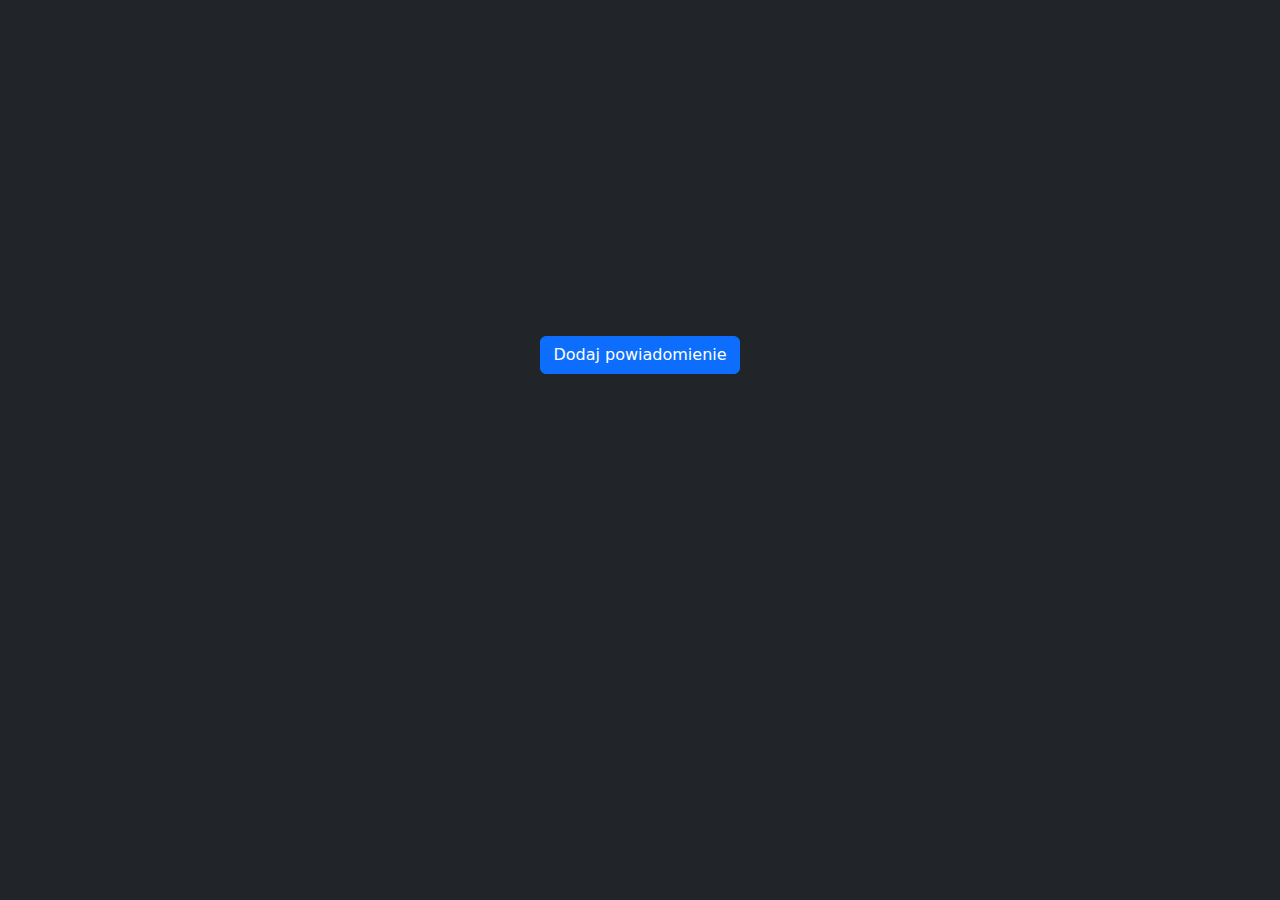
<file: alertBoostrap.html>
<!DOCTYPE html>
<html lang="en">
  <head>
    <meta charset="UTF-8" />
    <meta name="viewport" content="width=device-width, initial-scale=1.0" />
    <title>Dynamic Notifications</title>
    <link
      href="https://cdn.jsdelivr.net/npm/bootstrap@5.3.0/dist/css/bootstrap.min.css"
      rel="stylesheet"
    />
    <style>
      .notifications-container {
        position: fixed;
        top: 20px;
        left: 50%;
        transform: translateX(-50%);
        z-index: 1050;
        width: 100%;
        max-width: 600px;
      }

      .notification {
        margin-bottom: 10px;
        animation: slide-in 0.3s ease-out;
      }

      @keyframes slide-in {
        from {
          transform: translateY(-20px);
          opacity: 0;
        }
        to {
          transform: translateY(0);
          opacity: 1;
        }
      }
    </style>
  </head>
  <body class="bg-dark text-white">
    <!-- Kontener na powiadomienia -->
    <div id="notifications-container" class="notifications-container"></div>

    <!-- Przycisk do testowania -->
    <br />
    <br />
    <br /><br /><br /><br /><br /><br /><br /><br /><br /><br />
    <div class="text-center mt-5">
      <button id="add-notification" class="btn btn-primary">
        Dodaj powiadomienie
      </button>
    </div>

    <script>
      function addNotification(message) {
        const container = document.getElementById("notifications-container");

        // Stwórz element powiadomienia
        const notification = document.createElement("div");
        notification.className = "alert alert-info text-center notification";
        notification.textContent = message;

        // Dodaj powiadomienie do kontenera
        container.appendChild(notification);

        setTimeout(() => {
          notification.remove();
        }, 6000);
      }

      // Obsługa kliknięcia przycisku
      document
        .getElementById("add-notification")
        .addEventListener("click", () => {
          const randomMessage = `Powiadomienie #${Math.floor(
            Math.random() * 1000
          )}`;
          addNotification(randomMessage);
        });
    </script>

    <script src="https://cdn.jsdelivr.net/npm/bootstrap@5.3.0/dist/js/bootstrap.bundle.min.js"></script>
  </body>
</html>
</file>
